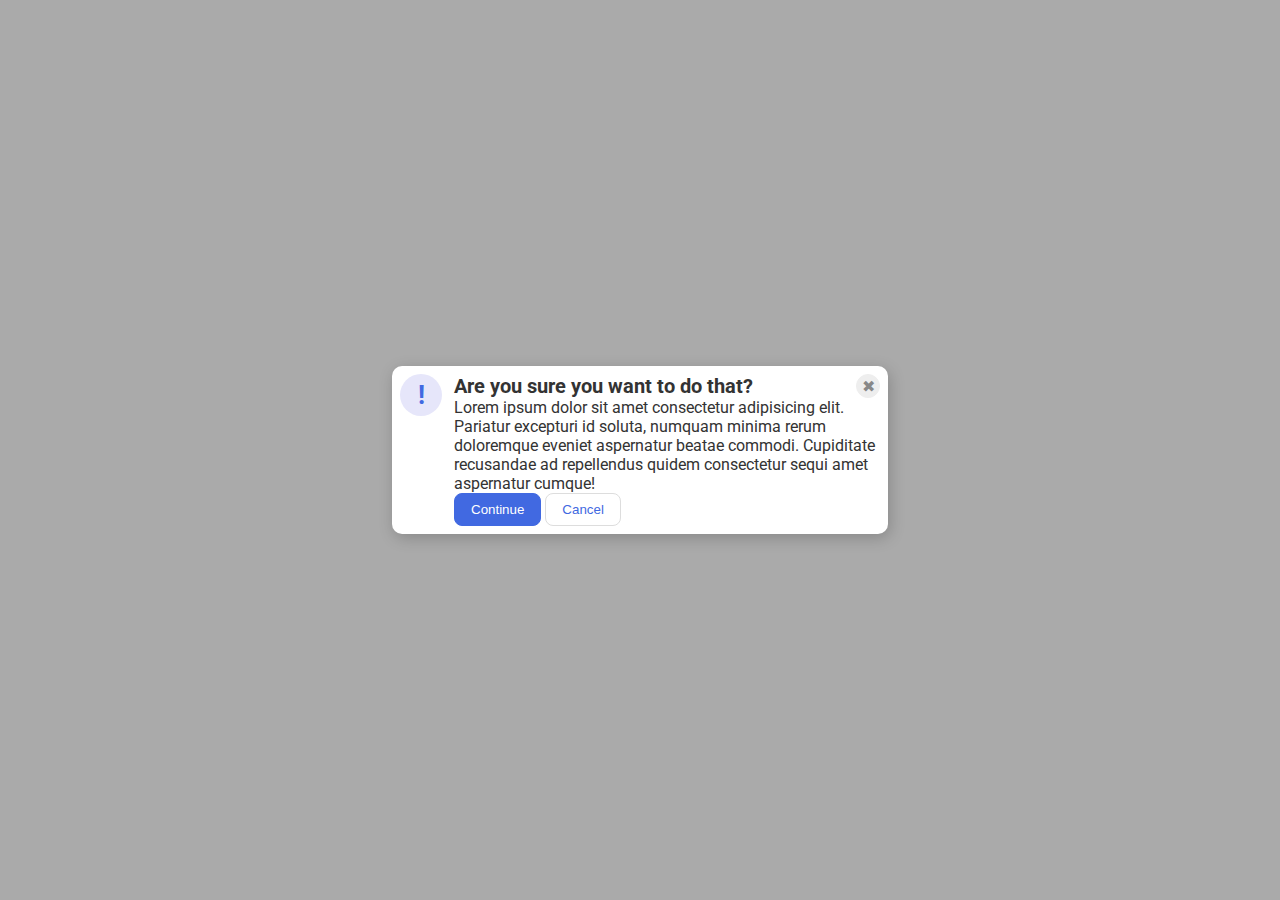
<file: flex/05-flex-modal/index.html>
<!doctype html>
<html lang="en">
  <head>
    <meta charset="UTF-8" />
    <meta http-equiv="X-UA-Compatible" content="IE=edge" />
    <meta name="viewport" content="width=device-width, initial-scale=1.0" />
    <link rel="stylesheet" href="style.css" />
    <title>Modal</title>
  </head>
  <body>
    <div class="modal">
      <div class="icon">!</div>
      <div class="card">
        <div class="header">
          Are you sure you want to do that?
          <button class="close-button">✖</button>
        </div>
        <div class="text">
          Lorem ipsum dolor sit amet consectetur adipisicing elit. Pariatur
          excepturi id soluta, numquam minima rerum doloremque eveniet
          aspernatur beatae commodi. Cupiditate recusandae ad repellendus quidem
          consectetur sequi amet aspernatur cumque!
        </div>
        <button class="continue">Continue</button>
        <button class="cancel">Cancel</button>
      </div>
    </div>
  </body>
</html>
</file>
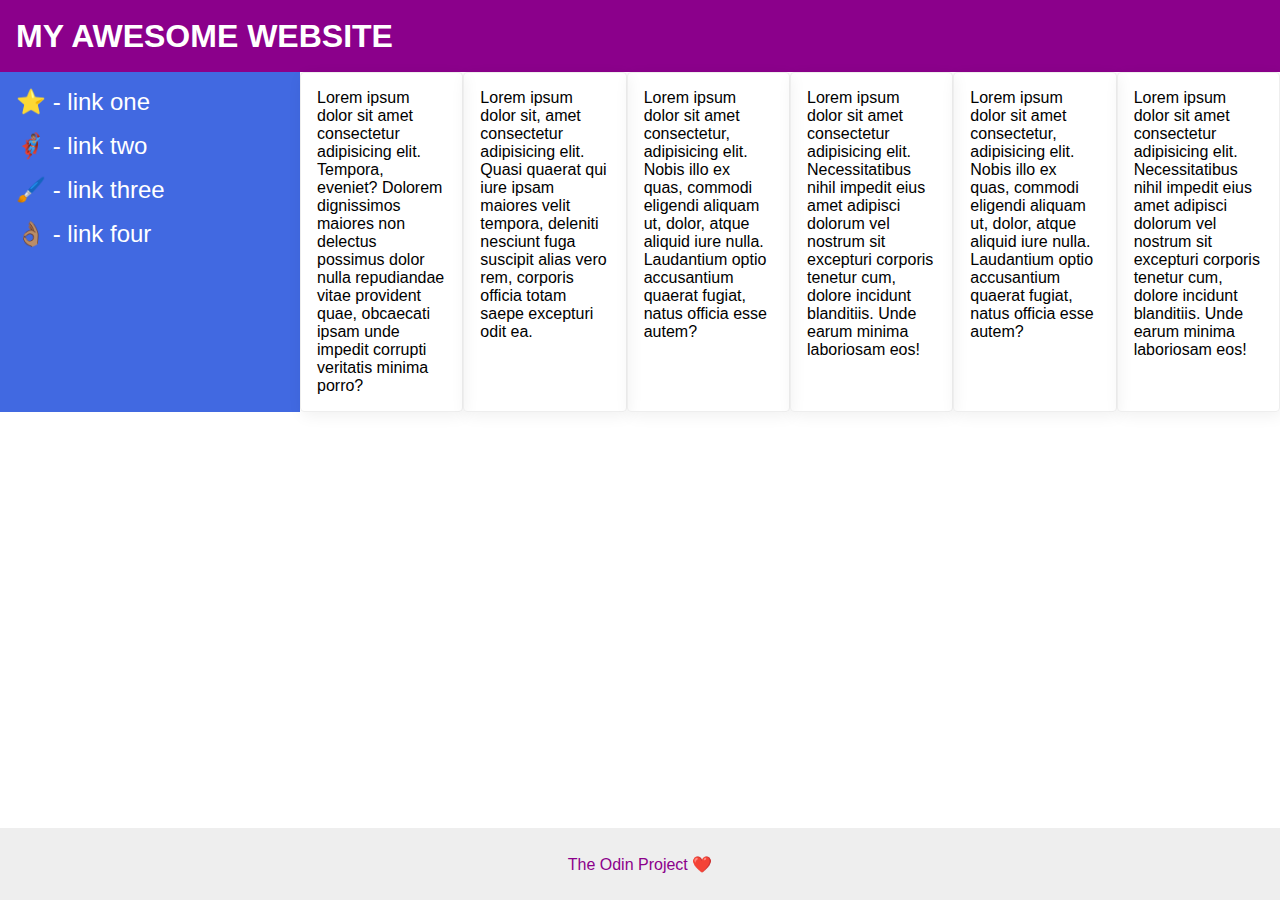
<file: flex/07-flex-layout-2/index.html>
<!doctype html>
<html lang="en">
  <head>
    <meta charset="UTF-8" />
    <meta http-equiv="X-UA-Compatible" content="IE=edge" />
    <meta name="viewport" content="width=device-width, initial-scale=1.0" />
    <title>The Holy Grail</title>
    <link rel="stylesheet" href="style.css" />
  </head>
  <body>
    <div class="header">MY AWESOME WEBSITE</div>
    <div class="content">
      <div class="sidebar">
        <ul>
          <li><a href="#">⭐ - link one</a></li>
          <li><a href="#">🦸🏽‍♂️ - link two</a></li>
          <li><a href="#">🖌️ - link three</a></li>
          <li><a href="#">👌🏽 - link four</a></li>
        </ul>
      </div>

      <div class="card">
        Lorem ipsum dolor sit amet consectetur adipisicing elit. Tempora,
        eveniet? Dolorem dignissimos maiores non delectus possimus dolor nulla
        repudiandae vitae provident quae, obcaecati ipsam unde impedit corrupti
        veritatis minima porro?
      </div>
      <div class="card">
        Lorem ipsum dolor sit, amet consectetur adipisicing elit. Quasi quaerat
        qui iure ipsam maiores velit tempora, deleniti nesciunt fuga suscipit
        alias vero rem, corporis officia totam saepe excepturi odit ea.
      </div>
      <div class="card">
        Lorem ipsum dolor sit amet consectetur, adipisicing elit. Nobis illo ex
        quas, commodi eligendi aliquam ut, dolor, atque aliquid iure nulla.
        Laudantium optio accusantium quaerat fugiat, natus officia esse autem?
      </div>
      <div class="card">
        Lorem ipsum dolor sit amet consectetur adipisicing elit. Necessitatibus
        nihil impedit eius amet adipisci dolorum vel nostrum sit excepturi
        corporis tenetur cum, dolore incidunt blanditiis. Unde earum minima
        laboriosam eos!
      </div>
      <div class="card">
        Lorem ipsum dolor sit amet consectetur, adipisicing elit. Nobis illo ex
        quas, commodi eligendi aliquam ut, dolor, atque aliquid iure nulla.
        Laudantium optio accusantium quaerat fugiat, natus officia esse autem?
      </div>
      <div class="card">
        Lorem ipsum dolor sit amet consectetur adipisicing elit. Necessitatibus
        nihil impedit eius amet adipisci dolorum vel nostrum sit excepturi
        corporis tenetur cum, dolore incidunt blanditiis. Unde earum minima
        laboriosam eos!
      </div>
    </div>
    <div class="footer">The Odin Project ❤️</div>
  </body>
</html>
</file>
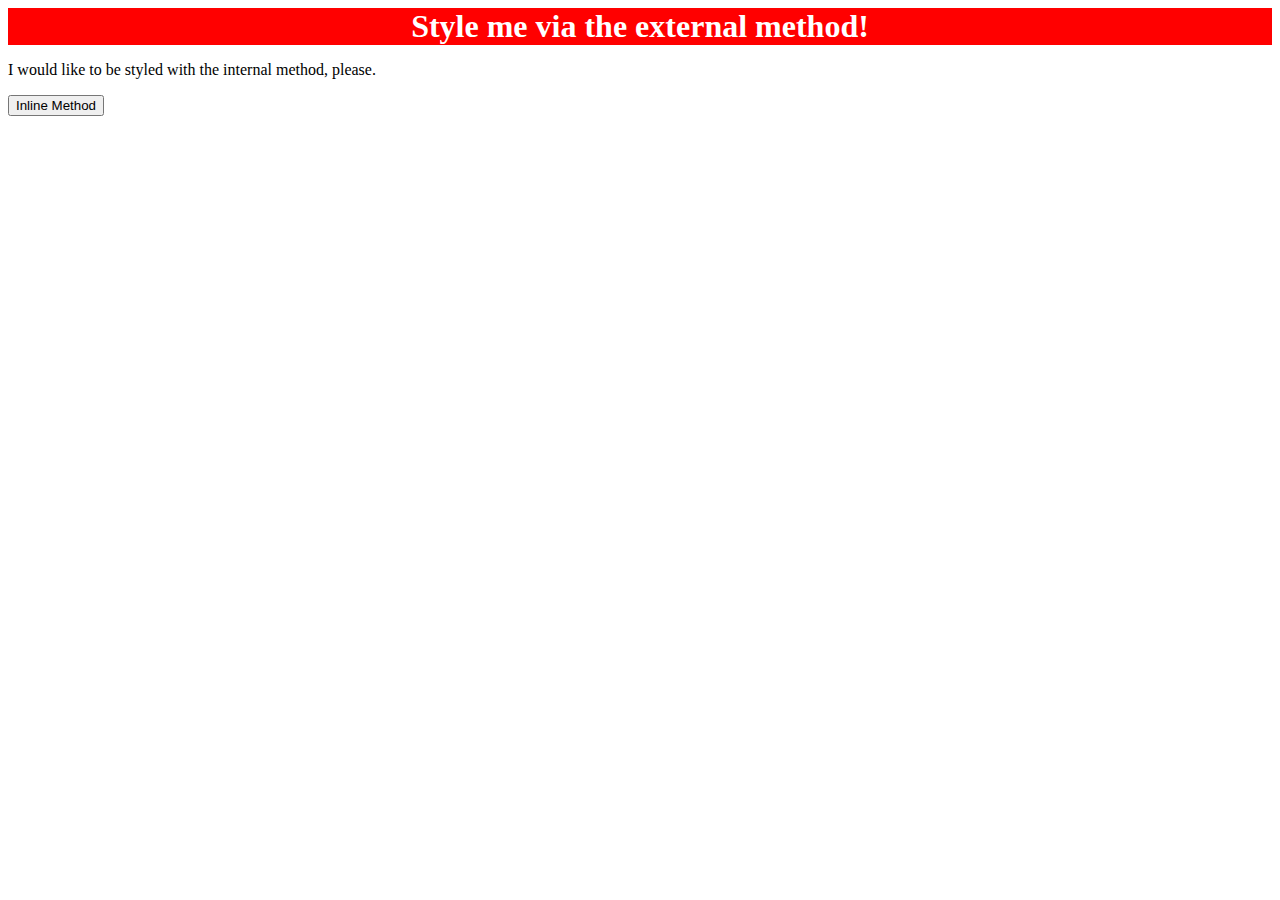
<file: foundations/01-css-methods/index.html>
<!doctype html>
<html lang="en">
  <head>
    <meta charset="UTF-8" />
    <meta http-equiv="X-UA-Compatible" content="IE=edge" />
    <meta name="viewport" content="width=device-width, initial-scale=1.0" />
    <title>Methods for Adding CSS</title>
    <link rel="stylesheet" href="./style.css" />
  </head>
  <body>
    <div>Style me via the external method!</div>
    <p>I would like to be styled with the internal method, please.</p>
    <button>Inline Method</button>
  </body>
</html>
</file>
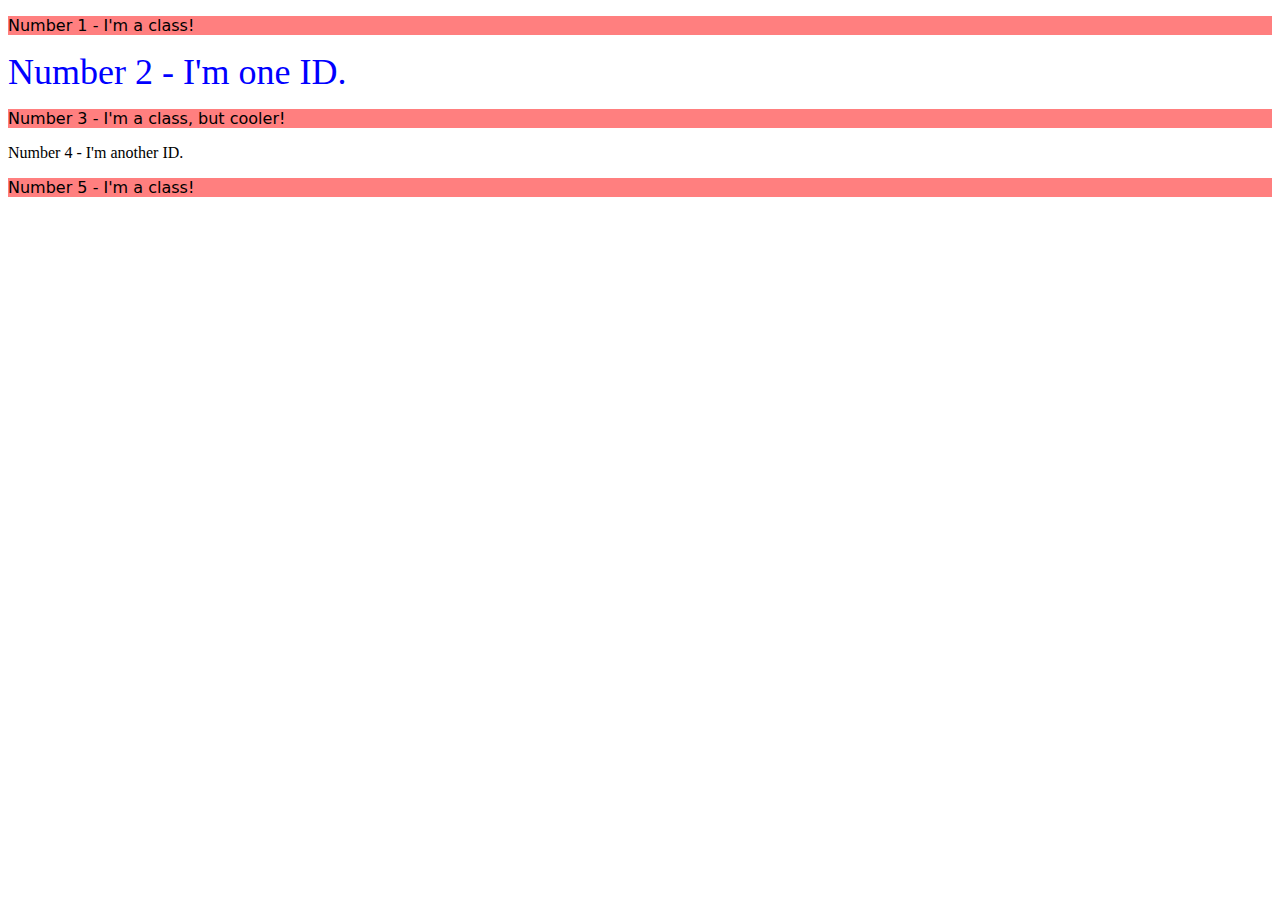
<file: foundations/02-class-id-selectors/index.html>
<!doctype html>
<html lang="en">
  <head>
    <meta charset="UTF-8" />
    <meta http-equiv="X-UA-Compatible" content="IE=edge" />
    <meta name="viewport" content="width=device-width, initial-scale=1.0" />
    <title>Class and ID Selectors</title>
    <link rel="stylesheet" href="style.css" />
  </head>
  <body>
    <p class="odd">Number 1 - I'm a class!</p>
    <div id="second">Number 2 - I'm one ID.</div>
    <p class="odd">Number 3 - I'm a class, but cooler!</p>
    <div>Number 4 - I'm another ID.</div>
    <p class="odd">Number 5 - I'm a class!</p>
  </body>
</html>
</file>
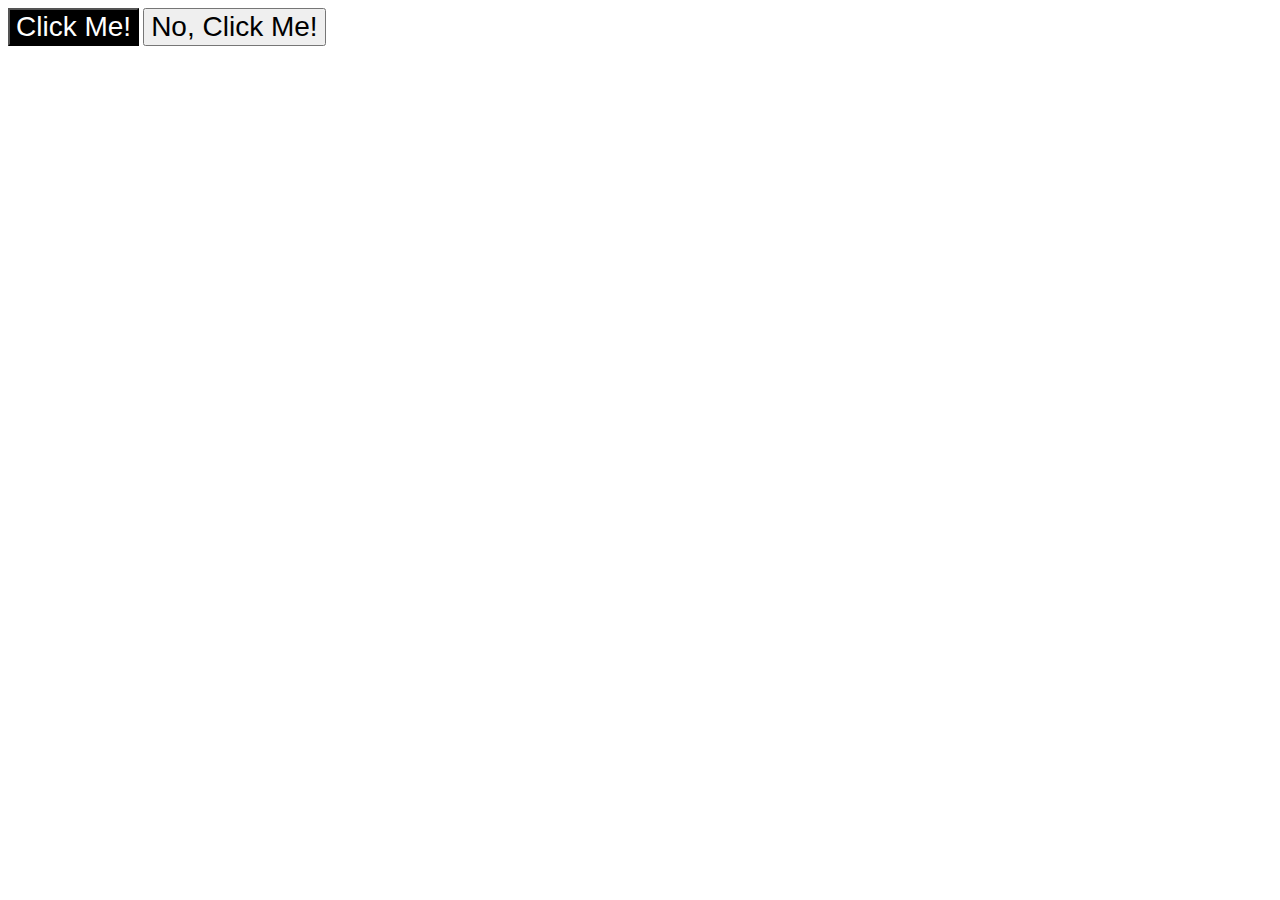
<file: foundations/03-grouping-selectors/index.html>
<!doctype html>
<html lang="en">
  <head>
    <meta charset="UTF-8" />
    <meta http-equiv="X-UA-Compatible" content="IE=edge" />
    <meta name="viewport" content="width=device-width, initial-scale=1.0" />
    <title>Grouping Selectors</title>
    <link rel="stylesheet" href="style.css" />
  </head>
  <body>
    <button class="click">Click Me!</button>
    <button class="no-click">No, Click Me!</button>
  </body>
</html>
</file>
<file: flex/05-flex-modal/style.css>
@import url("https://fonts.googleapis.com/css2?family=Roboto:wght@400;700&display=swap");

html,
body {
  height: 100%;
}

body {
  font-family: Roboto, sans-serif;
  margin: 0;
  background: #aaa;
  color: #333;
  /* I'll give you this one for free lol */
  display: flex;
  align-items: center;
  justify-content: center;
}

.modal {
  background: white;
  width: 480px;
  border-radius: 10px;
  box-shadow: 2px 4px 16px rgba(0, 0, 0, 0.2);
  padding: 8px;
  display: flex;
  gap: 12px;
}

.icon {
  color: royalblue;
  font-size: 26px;
  font-weight: 700;
  background: lavender;
  width: 42px;
  height: 42px;
  border-radius: 50%;
  display: flex;
  align-items: center;
  justify-content: center;
  flex-shrink: 0;
}

.header {
  display: flex;
  font-size: 20px;
  font-weight: bold;
}

.close-button {
  background: #eee;
  border-radius: 50%;
  color: #888;
  font-weight: 400;
  font-size: 16px;
  height: 24px;
  width: 24px;
  display: flex;
  align-items: center;
  justify-content: center;
  border: 1px solid #eee;
  padding: 0;
  margin-left: auto;
}

button {
  cursor: pointer;
  padding: 8px 16px;
  border-radius: 8px;
}

button.continue {
  background: royalblue;
  border: 1px solid royalblue;
  color: white;
}

button.cancel {
  background: white;
  border: 1px solid #ddd;
  color: royalblue;
}
</file>
<file: flex/07-flex-layout-2/style.css>
body {
  font-family: -apple-system, BlinkMacSystemFont, "Segoe UI", Roboto, Oxygen,
    Ubuntu, Cantarell, "Open Sans", "Helvetica Neue", sans-serif;
  margin: 0;
  min-height: 100vh;
  display: flex;
  flex-direction: column;
}

.header {
  height: 72px;
  background: darkmagenta;
  color: white;
  font-size: 32px;
  font-weight: 900;
  display: flex;
  align-items: center;
  padding: 0 16px;
}

.footer {
  height: 72px;
  background: #eee;
  color: darkmagenta;
  margin-top: auto;
  display: flex;
  justify-content: center;
  align-items: center;
}

.content {
  display: flex;
}

.sidebar {
  width: 300px;
  padding: 16px;
  background: royalblue;
  box-sizing: border-box;
  flex-shrink: 0;
}

.sidebar a {
  text-decoration: none;
  color: white;
  font-size: 24px;
}

.sidebar ul {
  list-style: none;
  padding: 0;
  margin: 0;
  display: flex;
  flex-direction: column;
  gap: 16px;
}

.cards {
  padding: 48px;
  display: flex;
  flex-wrap: wrap;
  gap: 32px;
}

.card {
  border: 1px solid #eee;
  box-shadow: 2px 4px 16px rgba(0, 0, 0, 0.06);
  border-radius: 4px;
  width: 300px;
  padding: 16px;
}
</file>
<file: foundations/01-css-methods/style.css>
div {
  background: red;
  color: white;
  font-size: 32px;
  text-align: center;
  font-weight: bold;
}
</file>
<file: foundations/02-class-id-selectors/style.css>
.odd {
  background: #ff7f7f;
  font-family:
    Verdana,
    DejaVu sans,
    sans-serif;
}

#second {
  color: blue;
  font-size: 36px;
}

.heading {
  font-size: 24px;
}
</file>
<file: foundations/03-grouping-selectors/style.css>
.click,
.no-click {
  font-size: 28px;
  font-family: Helvetica, "Times New Roman", sans-serif;
}

.click {
  background: #000000;
  color: white;
}
</file>
